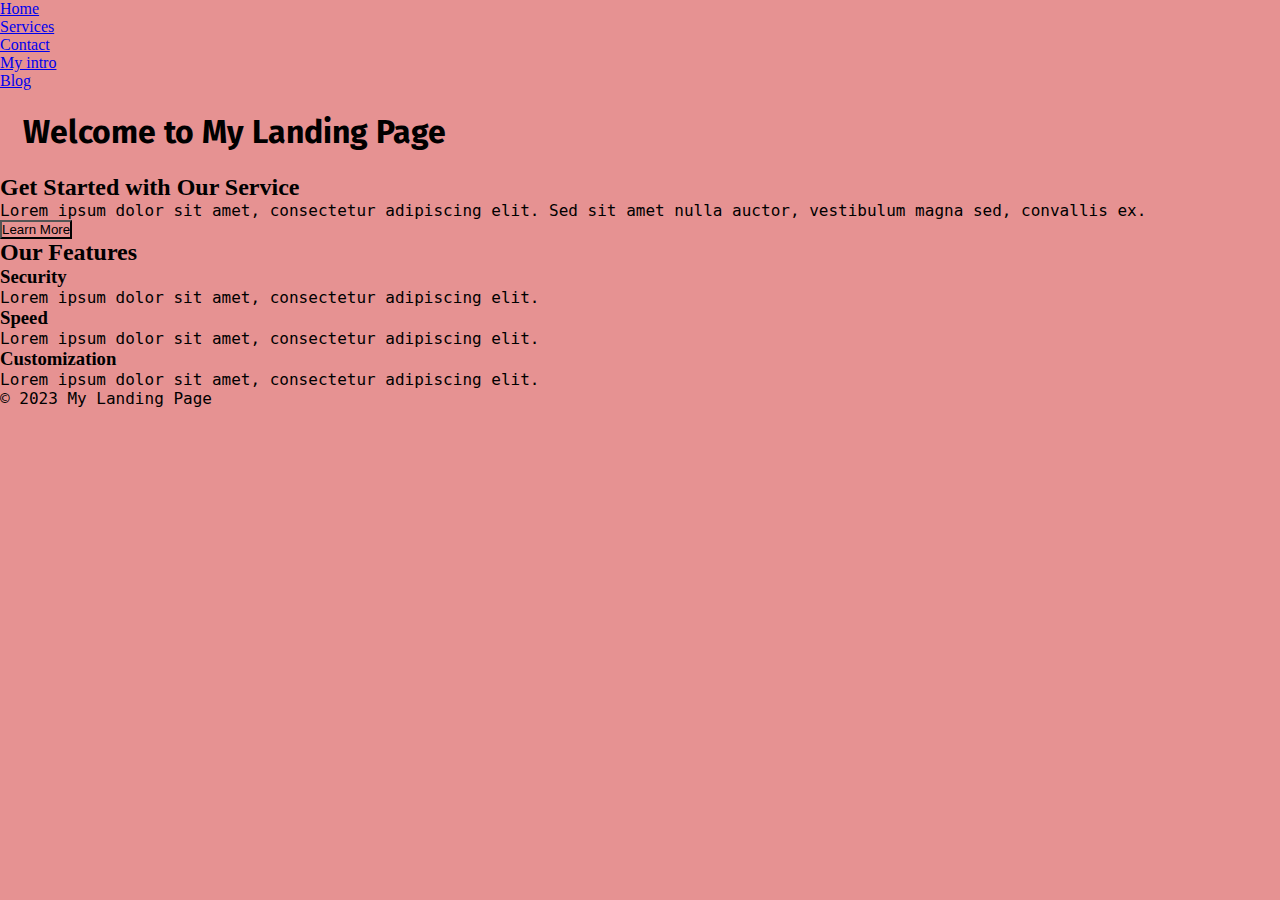
<file: index.html>
<!DOCTYPE html>
<html lang="en">
<head>
    <meta charset="UTF-8">
    <meta name="viewport" content="width=device-width, initial-scale=1.0">
    <title>Landing Page</title>
    <link rel="stylesheet" href="style.css">
</head>
<body>
    <!-- Header Section -->
    <header>
        <nav>
            <ul>
                <li><a href="home.html">Home</a></li>
                <li><a href="services.html">Services</a></li>
                <li><a href="contact.html">Contact</a></li>
                <li><a href="intro.html">My intro</a></li>
                <li><a href="blog.html">Blog</a></li>

            </ul>
        </nav>
        <h1>Welcome to My Landing Page</h1>
    </header>

    <!-- Hero Section -->
    <section class="hero">
        <h2>Get Started with Our Service</h2>
        <p>Lorem ipsum dolor sit amet, consectetur adipiscing elit. Sed sit amet nulla auctor, vestibulum magna sed, convallis ex.</p>
        <button>Learn More</button>
    </section>

    <!-- Features Section -->
    <section class="features">
        <h2>Our Features</h2>
        <div class="feature">
            <i class="fas fa-lock"></i>
            <h3>Security</h3>
            <p>Lorem ipsum dolor sit amet, consectetur adipiscing elit.</p>
        </div>
        <div class="feature">
            <i class="fas fa-rocket"></i>
            <h3>Speed</h3>
            <p>Lorem ipsum dolor sit amet, consectetur adipiscing elit.</p>
        </div>
        <div class="feature">
            <i class="fas fa-cog"></i>
            <h3>Customization</h3>
            <p>Lorem ipsum dolor sit amet, consectetur adipiscing elit.</p>
        </div>
    </section>

    <!-- Footer Section -->
    <footer>
        <p>&copy; 2023 My Landing Page</p>
        <ul>
            <li><a href="#" target="_blank"><i class="fab fa-facebook-f"></i></a></li>
            <li><a href="#" target="_blank"><i class="fab fa-twitter"></i></a></li>
            <li><a href="#" target="_blank"><i class="fab fa-instagram"></i></a></li>
        </ul>
    </footer>
</body>
</html>
</file>
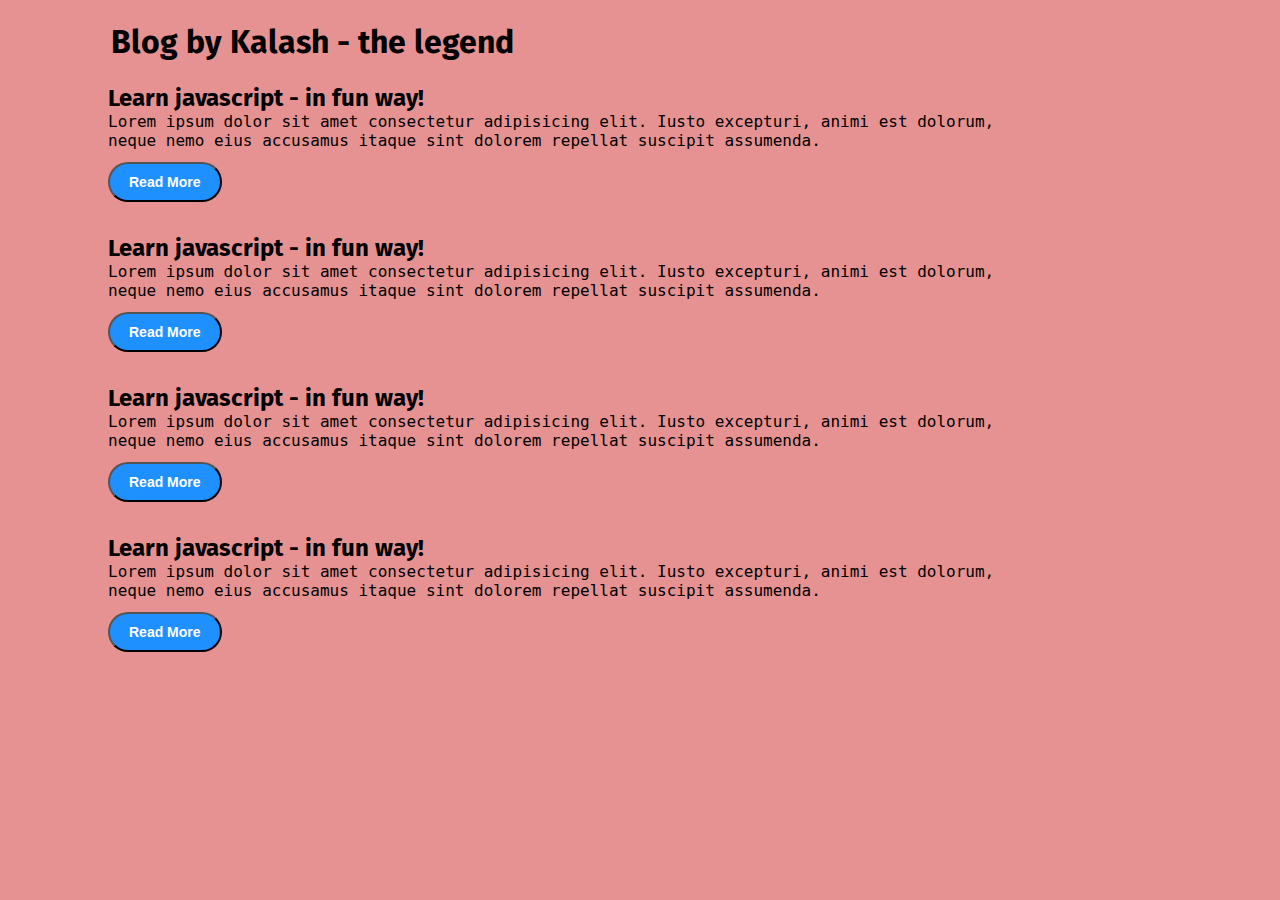
<file: blog.html>
<!DOCTYPE html>
<html lang="en">
<head>
    <meta charset="UTF-8">
    <meta name="viewport" content="width=device-width, initial-scale=1.0">
    <title>kalash Dwivedi-Web Developer</title>
    <link rel="stylesheet" href="style.css">
</head>
<body>
    <div class="container">
        <div class="sidebar">
            <nav>
                <ul>
                    <li><a href="/">Home</a></li>
                    <li><a href="/intro.html">My intro</a></li>
                    <li><a href="/service.html">Services</a></li>
                    <li><a href="/blog.html">Blog</a></li>
                    <li><a href="/Contact.html">Contact Me</a></li>
                </ul>
            </nav>        
        </div>
        <div class="main">
            <div class="blogContainer">
                <h1>Blog by Kalash - the legend </h1>
                <div class="blogItem">
                    <h2>Learn javascript - in fun way!</h2>
                    <p>Lorem ipsum dolor sit amet consectetur adipisicing elit. Iusto excepturi, animi est dolorum, neque nemo eius accusamus itaque sint dolorem repellat suscipit assumenda.</p>
                    <button class="btn btn-sm">Read More</button>
                </div>
                <div class="blogItem">
                    <h2>Learn javascript - in fun way!</h2>
                    <p>Lorem ipsum dolor sit amet consectetur adipisicing elit. Iusto excepturi, animi est dolorum, neque nemo eius accusamus itaque sint dolorem repellat suscipit assumenda.</p>
                    <button class="btn btn-sm">Read More</button>
                </div>
                <div class="blogItem">
                    <h2>Learn javascript - in fun way!</h2>
                    <p>Lorem ipsum dolor sit amet consectetur adipisicing elit. Iusto excepturi, animi est dolorum, neque nemo eius accusamus itaque sint dolorem repellat suscipit assumenda.</p>
                    <button class="btn btn-sm">Read More</button>
                </div>
                <div class="blogItem">
                    <h2>Learn javascript - in fun way!</h2>
                    <p>Lorem ipsum dolor sit amet consectetur adipisicing elit. Iusto excepturi, animi est dolorum, neque nemo eius accusamus itaque sint dolorem repellat suscipit assumenda.</p>
                    <button class="btn btn-sm">Read More</button>
                </div>
            </div>
            
        </div>
    
</body>
</html>
</file>
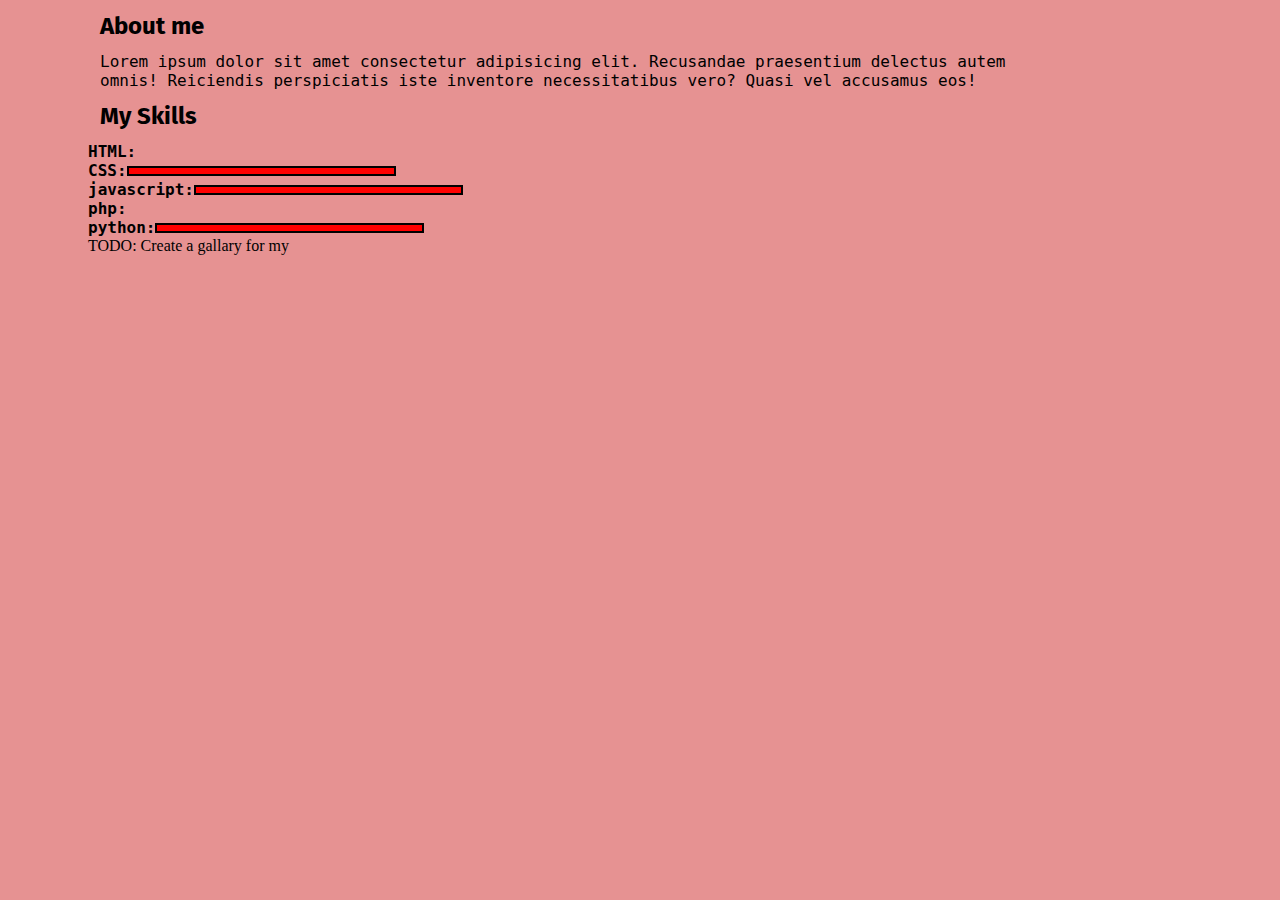
<file: intro.html>
<!DOCTYPE html>
<html lang="en">
<head>
    <meta charset="UTF-8">
    <meta name="viewport" content="width=device-width, initial-scale=1.0">
    <title>kalash Dwivedi-Web Developer</title>
    <link rel="stylesheet" href="style.css">
</head>
<body>
    <div class="container">
        <div class="sidebar">
            kalash
            <nav>
                <ul>
                    <li><a href="/">Home</a></li>
                    <li><a href="/intro.html">My intro</a></li>
                    <li><a href="/service.html">Services</a></li>
                    <li><a href="/blog.html">Blog</a></li>
                    <li><a href="/Contact.html">Contact Me</a></li>
                </ul>
            </nav>        
        </div>
        <div class="main">
            <div class="intro">
                <h2>About me</h2>
                <p>Lorem ipsum dolor sit amet consectetur adipisicing elit. Recusandae praesentium delectus autem omnis! Reiciendis perspiciatis iste inventore necessitatibus vero? Quasi vel accusamus eos!</p>
                <h2>My Skills</h2> 
                <div class="sillcontainer">
                    <div class="skillItem">HTML: <div class="skillt5"></div></div>
                    <div class="skillItem">CSS: <div class="skill"></div></div>
                    <div class="skillItem">javascript: <div class="skill"></div></div>
                    <div class="skillItem">php: <div class="skillt5"></div></div>
                    <div class="skillItem">python: <div class="skill"></div></div>

                </div>
                TODO: Create a gallary for my 
            </div>
        </div>
    
</body>
</html>
</file>
<file: style.css>
@import url('https://fonts.googleapis.com/css2?family=Fira+Sans&display=swap');
@import url('https://font.goggleapis.com/css2?family=Source+Cold+Pro:wght@300&display=swap');
*{
    margin: 0;
    padding: 0;
}
.index{
    background-color: rgb(168, 146, 189);
    font-size: medium;
    text-align: center;
}
.contact{
    text-align: left;
}

.sidebar nav{
    padding: 45px;
}
.sidebar nav li{
    list-style: none;
    font-size: 30px;
    padding: 33px 0;

}
.sidebar nav li a{
    text-decoration: none;
    color: black;

}
.main{
    /*background-color: yellow;*/
    width: 90vw;
}
.container{
    display: flex;
}
.infoContainer{
    background-color: rgb(0, 255, 191);
    height: 68vh;
    width: 80vw;
    margin: 144px auto;
    display: flex;
    justify-content: space-around;
}
.devInfo{
    display: flex;
    justify-content: center;
    flex-direction: column;
    font-family: 'Source Code Pro',monospace;

}


.hello{
    font-size: 85px;

}

.name{
    font-size: 70px;
    font-weight: bold;
    font-family: 'Fira Sans' ,sans-serif;
}
.about{
    font-size: 40px;
}
.moreabout{
    font-size: 29px;
    margin-top: 23px;
    font-family: 'Fira Sans',sans-serif;
}
.button {
    margin-top: 34px;
}
.btn{
    padding: 9px 14px;
    border-radius: 22px;
    color: white;
    background-color: dodgerblue;
    font-weight: bold;
    font-size: 21px;
    margin: 0 3px;
    cursor: pointer;

}
.btn-sm{
    font-size: 14px;
    padding: 10px 19px;
    margin: 12px 0;

}
.btn:hover{
    background-color: white;
    color: dodgerblue;

}

.devPic img {
    width: 100px;


}
.contactform {
    padding: 0 34px;
    padding-top: 144px;
    font-family: 'Fira Sans',sans-serif;
}

.contactform h1{
    font-family: 'Source Code Pro',monospace;
    padding:12px 0;
}
.contactform form div{
    padding: 10px 0;
    display: flex;
      flex-direction: column;

}
.contactform form  div input{
        width: 26vw;
        border-radius: 5px;
        margin: 6px 0 0 0;
        padding: 3px;
}

#emailHelp{
    font-size: 11px;
    color: midnightblue;
    margin: 0 5px;
    padding: 3px 0 0 0;
}
#form-check{
    flex-direction: row;
}
#form-check input{
    width: 24px;
    margin: 3px 0;
}

.blogItem{
    margin:20px;
    font-family: 'Fira Sans',sans-serif;

}
.blogContainer{
    margin: 10px 88px;
}
h1{
    font-family: 'Fira Sans',sans-serif;
    margin: 23px;

}

p{
    font-family: 'Source Code Pro',monospace;

}
.intro{
    margin: 0 88px;
}
.intro h2{
    font-family: 'Fira Sans',sans-serif;
    margin: 12px;
}

.intro p{
    font-family: 'Source Code Pro',monospace;
    margin: 12px;
}

.skilcontainer{
    padding: 12px;
}

.skillItem{
    display: flex;
    align-items: center;
    font-family: 'Source Code Pro',monospace;
    font-weight: 900;
}
.skill{
    width: 265px;
    height: 6px;
    background-color:red;
    border:2px solid black
}

.hundered{
    width: 265px; 
    background-color: blueviolet;   
}
.fifty{
    width: 125px;
    background-color: aqua;
}
.t5{
    width: 75px;
    background-color: yellow;

}
.sidebarGo{
    transform: translate(-443px, 0px);
    position: absolute;
}
.hamburger{
    position: absolute;
    cursor: pointer;
    top: auto;
    left: 10px;

}
.ham{
    margin-top: 10px;
}
.cross{
    margin-left: 185px;
    margin-top: 100px;
}
.devpic{
    display: none;
}
@media (max-width: 1615px) {
    *{
        background-color: rgb(230,146,146);
    }
    .devpic{
        display: none;
    }
    .sidebar{
        transform: translate(-443px, 0px);
        position: absolute;
    }
}
</file>
